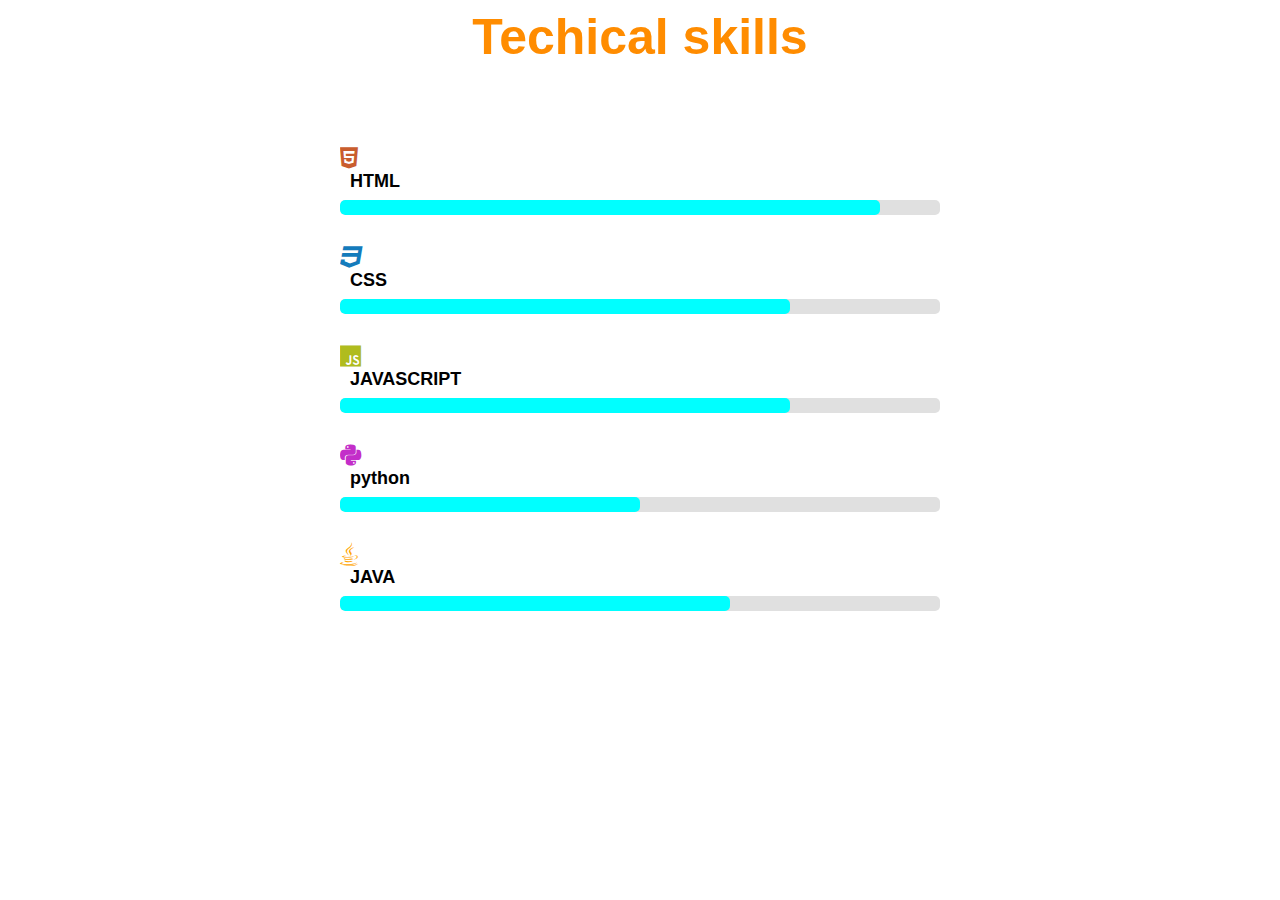
<file: portfolio-website/skill.html>
<!DOCTYPE html>
<html lang="en">
<head>
  <meta charset="UTF-8">
    <meta name="viewport" content="width=device-width, initial-scale=1.0">
    <title>Gugloth sandhya | portfolio</title>
    <link rel="preconnect" href="https://fonts.googleapis.com">
    <link rel="preconnect" href="https://fonts.gstatic.com" crossorigin>
    <link href="https://fonts.googleapis.com/css2?family=Poppins:ital,wght@0,100;0,200;0,300;0,400;0,500;0,600;0,700;0,800;0,900;1,100;1,200;1,300;1,400;1,500;1,600;1,700;1,800;1,900&display=swap" rel="stylesheet">   
<link rel="stylesheet" href="https://cdnjs.cloudflare.com/ajax/libs/font-awesome/6.7.2/css/all.min.css" integrity="sha512-Evv84Mr4kqVGRNSgIGL/F/aIDqQb7xQ2vcrdIwxfjThSH8CSR7PBEakCr51Ck+w+/U6swU2Im1vVX0SVk9ABhg==" crossorigin="anonymous" referrerpolicy="no-referrer" />

<link rel="stylesheet" href="style.css">
<link rel="stylesheet" href="style2.css">
<link rel="stylesheet" href="sec2.css">
<link rel="stylesheet" href="about.css">
<link rel="stylesheet" href="skill.css">
<section>
    <div class="container1" id="skills">
        <h1 class="heading1">Techical skills</h1>
        <div class="Technical-bars">
    <div class="bars"><i style="color:#c95d2e" class="fa-brands fa-html5"></i>
        <div class="Info">
            <span>HTML</span>
        </div>
        <div class="progress-line html">
            <span></span>
        </div>
        </div>
        <div class="bars"><i  style="color:#147bbc" class="fa-brands fa-css3"></i>
            <div class="Info">
                <span>CSS</span>
            </div>
            <div class="progress-line css3">
                <span></span>
            </div>
            </div>
            <div class="bars"><i  style="color:#b0bc1e" class="fa-brands fa-js"></i>
                <div class="Info">
                    <span>JAVASCRIPT</span>
                </div>
                <div class="progress-line javascript">
                    <span></span>
                </div>
                </div>
                <div class="bars"><i  style="color:#c32ec9" class="fa-brands fa-python"></i>
                    <div class="Info">
                        <span>python</span>
                    </div>
                    <div class="progress-line python">
                        <span></span>
                    </div>
                    </div>
                    <div class="bars"><i  style="color:orange" class="fa-brands fa-java"></i>
                        <div class="Info">
                            <span>JAVA</span>
                        </div>
                        <div class="progress-line java">
                            <span></span>
                        </div>
                        </div>
    </div>
    </div>
    
    </section>
    </body>
</file>
<file: portfolio-website/style.css>
@import url('https://fonts.googleapis.com/css2?family=Poppins:ital,wght@0,100;0,200;0,300;0,400;0,500;0,600;0,700;0,800;0,900;1,100;1,200;1,300;1,400;1,500;1,600;1,700;1,800;1,900&display=swap');

body {
font-family: "Poppins", sans-serif;
  font-style: normal;
}
a {
   text-decoration: none;
   color: black;
   transition: all 0.3s ease;
}

a:hover {
   color: darkorange;
   text-decoration: underline;
   text-underline-offset: 10px;
   text-decoration-color: darkorange;

}

.navbar {
   display: flex;
   align-items: center;
   height: 70px;
   padding:0px 100px;
}

.logo {
   width: 40%;
   font-size: 35px;
   font-weight: 600;
   color: darkorange;
}

.menu-bar {
   width: 60%;
list-style: none;
display: flex;
justify-content: space-around;
}

.menu-bar li {
   font-size: 20px;
}
</file>
<file: portfolio-website/style2.css>
.sec1 {
display: flex;
height: 90vh;
align-items: center;
gap: 60px;
}

.sec-1-1 {
    margin-left: 100px;
}
.sec-1-1 img {
    width:300px;
    height: 300px;
    border-radius: 50%;
    object-fit: cover;
    border: 3px solid #fff;
    box-shadow: 0 4px 8px rgba(0, 0 , 0, 0.2 );
    gap:15px;
    

}
.sec-1-2 {
    display: flex ;
    flex-direction: column;
    gap: 15px;
}
.sec-1-2-1 {
    font-weight: 600;
    margin-bottom: 5px;
    display: block;
}
h1 {
    font-size: 40px;
    color:darkorange;
    margin-top: 0px;
}


.sec-1-2-3 {
    font-weight: 600;
    font-size: 22px;
    margin-top: 0px;
}
p {
    font-size: 18px;
    width:90%;
}
.btns {
    display: flex;
    gap:20px;
}
.btns >:nth-child(1){
padding: 10px 20px;
background-color: black;
border-radius: 20px;
color:white;
font-size: 15px;
font-weight: 600;
border: 2px solid black;
cursor:pointer;
transition: all 0.3s ease;
}

.btns >:nth-child(1):hover {
    background-color:darkorange;
    color: white;
    border-color: darkorange;
}
.btns >:nth-child(2){
    padding: 10px 20px;
    background-color: black;
    border-radius: 20px;
    color:white;
    font-size: 15px;
    font-weight: 600;
    border: 2px solid black;
    cursor: pointer;
    transition: all 0.3s ease;
    }

    .btns >:nth-child(2):hover {
        background-color: darkorange;
        color:white;
        border-color: darkorange;
    }

    .social {
        display: flex;
        gap:40px;
        border-radius: 50%;
    
    }
   .social  img {
    width:40px;
    height: 40px;
    transition: all 0.3s, ease;
    cursor: pointer;
   } 

   .social  img:hover {
    transform: scale(0.9);
    box-shadow: 0 4px 8px rgba(0,0,0,0.2);
   }
</file>
<file: portfolio-website/sec2.css>
.sec2 {
display: flex;
flex-direction: column;
align-items: center;
}
.sec-2-1 {
    display: flex;
    flex-direction: column;
    align-items: center;

}
.sec-2-1 > :nth-child(1) {
    font-weight: 700;
}
.sec-2-2 {
    display: flex;

}
</file>
<file: portfolio-website/about.css>
.sec2 {
    height:90vh;
    display: flex;
    align-items: center;
    
}
.sec-2-1 {
    display: flex;
    flex-direction: column;
    align-items: center;
}
.sec-2-2 {
    margin-top: 70px;
    display: flex;
    padding-bottom: 150px;
    align-items: center;
    gap:50px;
}
.sec-2-2-1 {
    margin-left:100x;
}


.sec-2-2-2-1 {
    display: flex;
    gap:50px;
}
.sec-2-2-2 {
    display: flex;
    flex-direction: column;
    justify-content: center;
    align-items: center;
    gap:20px;
    flex-wrap: wrap;
    margin-bottom: 20px;
}
.box {
    display: flex;
    flex-direction: column;
    align-items: center;
    justify-content: center;
    border: 2px solid black;
    width: 300px;
    padding: 20px;
    border-radius: 20px;
    gap: 5px;
}
.box img {
    width:35px;
    height: 50px;
    margin-bottom: 10px;

}
.box > :nth-child(2){
    font-size: 20px;
    font-weight: 600; 
}

.box > :nth-child(3),
.box > :nth-child(4){
font-size: 17px;
}

.p1 {
    
    width:70%;
    margin-left: 40px;
    text-align: justify;
    
}
</file>
<file: portfolio-website/skill.css>
/* Container styling */
.container1 {
    padding: 20px;
    max-width: 600px;
    margin: auto;
    font-family: Arial, sans-serif;

  }
.heading1{
    text-align: center;
    font-size: 50px;
    margin-top:-20px;
}

  
  .Technical-bars {
    margin-top: 80px;
  }
  
  /* Each bar */
  .bars {
    margin-bottom: 30px;
  }
  
  /* Skill title */
  .Info span {
    font-weight: bold;
    font-size: 18px;
    margin-left: 10px;
  }
  
  /* Progress line outer */
  .progress-line {
    height: 15px;
    width: 100%;
    background: #e0e0e0;
    border-radius: 5px;
    overflow: hidden;
    margin-top: 8px;
  }
  i{
    font-size: 24px;
    margin-right: 10px;
  }
  
  /* Inner progress line for each language */
  .progress-line span {
    display: block;
    height: 100%;
    border-radius: 5px;
  }
  
  /* Specific language colors and widths */
  
  .progress-line.html span {
    width: 90%;
    background:aqua;
  }
  
  .progress-line.css3 span {
    width: 75%;
    background: aqua;
  }
  
  .progress-line.javascript span {
    width: 75%;
    background: aqua;
  }
  
  .progress-line.python span {
    width: 50%;
    background: aqua;
  }
  
  .progress-line.java span {
    width: 65%;
    background:aqua;
  }
</file>
